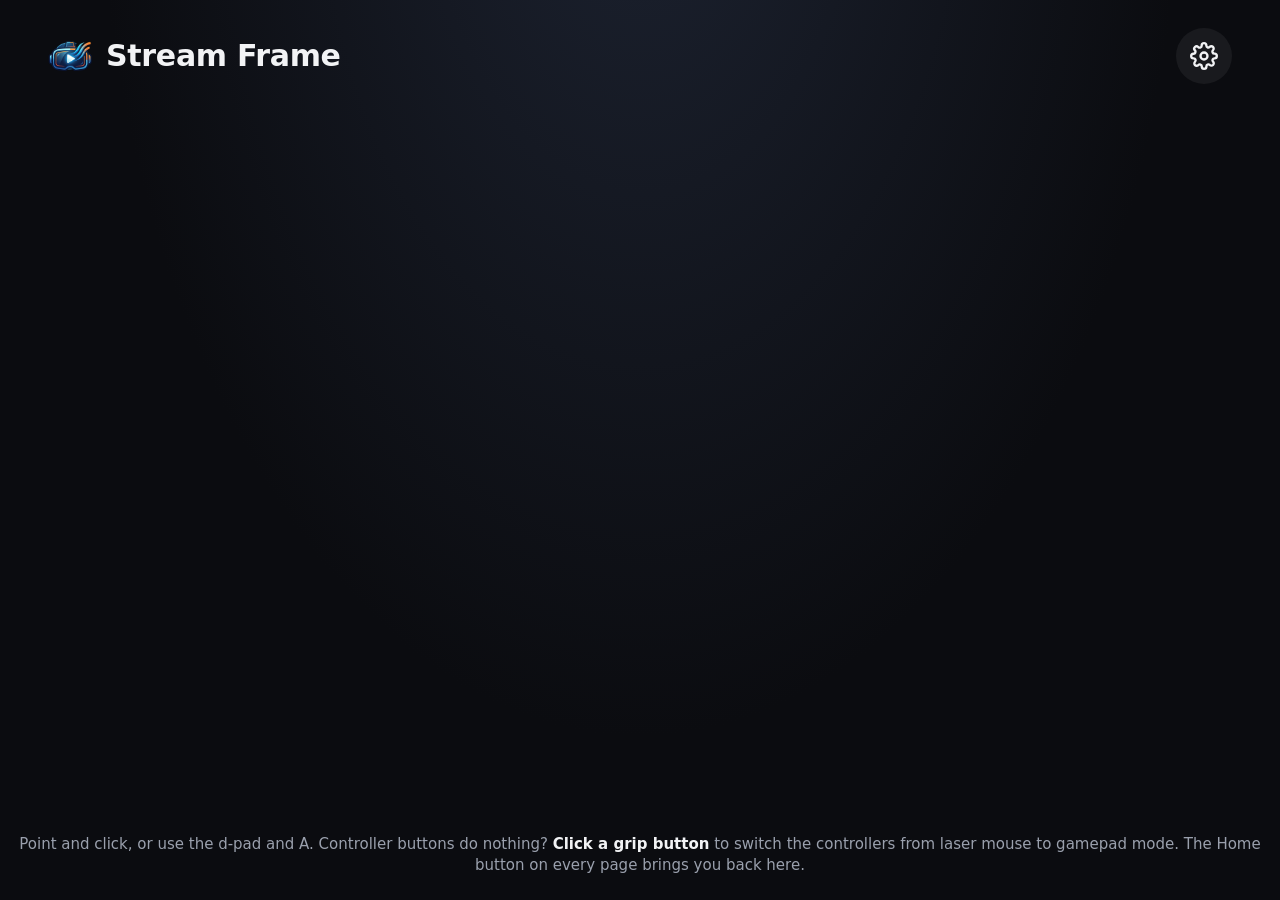
<file: extension/home.html>
<!doctype html>
<html lang="en">
<head>
  <meta charset="utf-8">
  <meta name="viewport" content="width=device-width, initial-scale=1">
  <title>Stream Frame</title>
  <link rel="icon" href="icons/icon128.png">
  <link rel="stylesheet" href="home.css">
</head>
<body>
  <header class="top">
    <h1 class="brand"><img src="icons/icon128.png" alt=""> Stream Frame</h1>
    <p id="remote-hint" class="remote-hint" hidden></p>
    <div class="clock" id="clock" aria-hidden="true"></div>
    <button id="gear" class="icon-btn" type="button" title="Configuration" aria-label="Configuration">
      <svg viewBox="0 0 24 24" fill="none" stroke="currentColor" stroke-width="2" stroke-linecap="round" stroke-linejoin="round" aria-hidden="true"><circle cx="12" cy="12" r="3"/><path d="M19.4 15a1.65 1.65 0 0 0 .33 1.82l.06.06a2 2 0 1 1-2.83 2.83l-.06-.06a1.65 1.65 0 0 0-1.82-.33 1.65 1.65 0 0 0-1 1.51V21a2 2 0 1 1-4 0v-.09a1.65 1.65 0 0 0-1.08-1.51 1.65 1.65 0 0 0-1.82.33l-.06.06a2 2 0 1 1-2.83-2.83l.06-.06a1.65 1.65 0 0 0 .33-1.82 1.65 1.65 0 0 0-1.51-1H3a2 2 0 1 1 0-4h.09a1.65 1.65 0 0 0 1.51-1.08 1.65 1.65 0 0 0-.33-1.82l-.06-.06a2 2 0 1 1 2.83-2.83l.06.06a1.65 1.65 0 0 0 1.82.33H9a1.65 1.65 0 0 0 1-1.51V3a2 2 0 1 1 4 0v.09a1.65 1.65 0 0 0 1 1.51 1.65 1.65 0 0 0 1.82-.33l.06-.06a2 2 0 1 1 2.83 2.83l-.06.06a1.65 1.65 0 0 0-.33 1.82V9c.26.6.85 1 1.51 1H21a2 2 0 1 1 0 4h-.09c-.66 0-1.25.4-1.51 1z"/></svg>
    </button>
  </header>

  <div id="drm-banner" class="banner" role="alert" hidden></div>

  <main>
    <div id="grid" class="grid" role="list" aria-label="Streaming services"></div>
    <p id="empty" class="empty" hidden>All tiles are hidden. Open Configuration (gear icon) to show some.</p>
  </main>

  <div id="loading" class="loading" role="status" aria-live="polite" hidden>
    <div class="spinner" aria-hidden="true"></div>
    <p id="loading-text" class="loading-text"></p>
    <p id="loading-slow" class="loading-slow"></p>
  </div>

  <p class="hint">Point and click, or use the d-pad and A. Controller buttons do nothing? <strong>Click a grip button</strong>
    to switch the controllers from laser mouse to gamepad mode. The Home button on every page brings you back here.</p>

  <dialog id="config" aria-labelledby="config-title">
    <div class="config-head">
      <h2 id="config-title">Configuration</h2>
      <div class="tabs" role="tablist">
        <button role="tab" type="button" id="tab-tiles" aria-controls="panel-tiles" aria-selected="true">Tiles</button>
        <button role="tab" type="button" id="tab-controls" aria-controls="panel-controls" aria-selected="false" tabindex="-1">Controls</button>
        <button role="tab" type="button" id="tab-server" aria-controls="panel-server" aria-selected="false" tabindex="-1">Server</button>
      </div>
      <button id="config-close" class="icon-btn" type="button" aria-label="Close configuration" title="Close">
        <svg viewBox="0 0 24 24" fill="none" stroke="currentColor" stroke-width="2.4" stroke-linecap="round" aria-hidden="true"><path d="M6 6l12 12M18 6 6 18"/></svg>
      </button>
    </div>

    <section id="panel-tiles" role="tabpanel" aria-labelledby="tab-tiles">
      <p class="note">Drag rows, or use the arrows, to reorder. Hidden tiles stay here so you can show them again.</p>
      <ul id="tile-list" class="tile-list"></ul>

      <form id="tile-form" class="tile-form" novalidate>
        <h3 id="tile-form-title">Add a tile</h3>
        <div class="fields">
          <label>Name <input id="f-name" name="name" type="text" maxlength="40" required autocomplete="off"></label>
          <label>Homepage URL <input id="f-url" name="url" type="url" placeholder="https://" required autocomplete="off"></label>
          <label>Logo URL <span class="opt">(optional)</span> <input id="f-logo" name="logo" type="url" placeholder="https://" autocomplete="off"></label>
          <label class="color">Colour <input id="f-color" name="color" type="color" value="#2a2f3a"></label>
        </div>
        <p id="f-error" class="error" role="alert"></p>
        <div class="row">
          <button type="submit" class="primary" id="f-submit">Add tile</button>
          <button type="button" id="f-cancel" hidden>Cancel edit</button>
        </div>
      </form>

      <div class="footer-actions">
        <button type="button" id="reset-tiles" class="danger">Reset tiles to defaults</button>
      </div>
    </section>

    <section id="panel-controls" role="tabpanel" aria-labelledby="tab-controls" hidden>
      <div class="live">
        <div><span class="label">Receiving</span> <span id="live-mode">Nothing yet. Press a controller button.</span></div>
        <div id="live-chips" class="chips" aria-live="polite"></div>
      </div>

      <table class="bindings">
        <thead><tr><th scope="col">Action</th><th scope="col">Buttons</th><th scope="col"></th></tr></thead>
        <tbody id="binding-rows"></tbody>
      </table>
      <p id="capture-note" class="note" aria-live="polite"></p>

      <div class="options">
        <label>Seek step
          <select id="o-seek"></select>
        </label>
        <label>Volume step
          <select id="o-volume"></select>
        </label>
        <label>Home button
          <select id="o-home">
            <option value="confirm">Ask for confirmation</option>
            <option value="immediate">Go home immediately</option>
          </select>
        </label>
        <label>Scrolling
          <select id="o-scroll">
            <option value="both">Both sticks (right: up/down)</option>
            <option value="left">Left stick</option>
            <option value="right">Right stick</option>
            <option value="off">Off</option>
          </select>
        </label>
        <label>Scrolling speed
          <select id="o-scroll-speed">
            <option value="slow">Slow</option>
            <option value="normal">Normal</option>
            <option value="fast">Fast</option>
          </select>
        </label>
      </div>

      <div class="footer-actions">
        <button type="button" id="reset-controls" class="danger">Reset controls to defaults</button>
      </div>
    </section>

    <section id="panel-server" role="tabpanel" aria-labelledby="tab-server" hidden>
      <p class="note">Send a film or show from a streaming app on your phone: tap <b>Share</b>, copy the link,
        open the address below on the phone (same Wi-Fi) and paste it.</p>

      <div class="server-status">
        <span class="label">Status</span>
        <span id="s-status" aria-live="polite"></span>
        <span id="s-alt" class="note"></span>
      </div>

      <div class="server-options">
        <label class="toggle"><input type="checkbox" id="s-enabled"> Let phones send links to the headset</label>

        <form id="s-port-form" class="port-row" novalidate>
          <label>Port <input id="s-port" type="number" min="1024" max="65535" step="1" inputmode="numeric"></label>
          <button type="submit" id="s-port-apply">Apply</button>
          <span id="s-port-error" class="error" role="alert"></span>
        </form>

        <label class="toggle"><input type="checkbox" id="s-code-enabled"> Require a confirmation code</label>
        <div id="s-code-box" class="code-box" hidden>
          <span id="s-code" class="code" aria-label="Confirmation code"></span>
          <button type="button" id="s-new-code">New code</button>
          <p class="note">Type this code on the phone the first time it connects. A new code signs out every phone.</p>
        </div>
      </div>
      <p class="note">Only links to the built-in streaming services are accepted. If a video is playing, the
        headset asks before opening a link. Every change here restarts the server.</p>
    </section>
  </dialog>

  <script src="settings.js"></script>
  <script src="input.js"></script>
  <script src="home.js"></script>
</body>
</html>
</file>
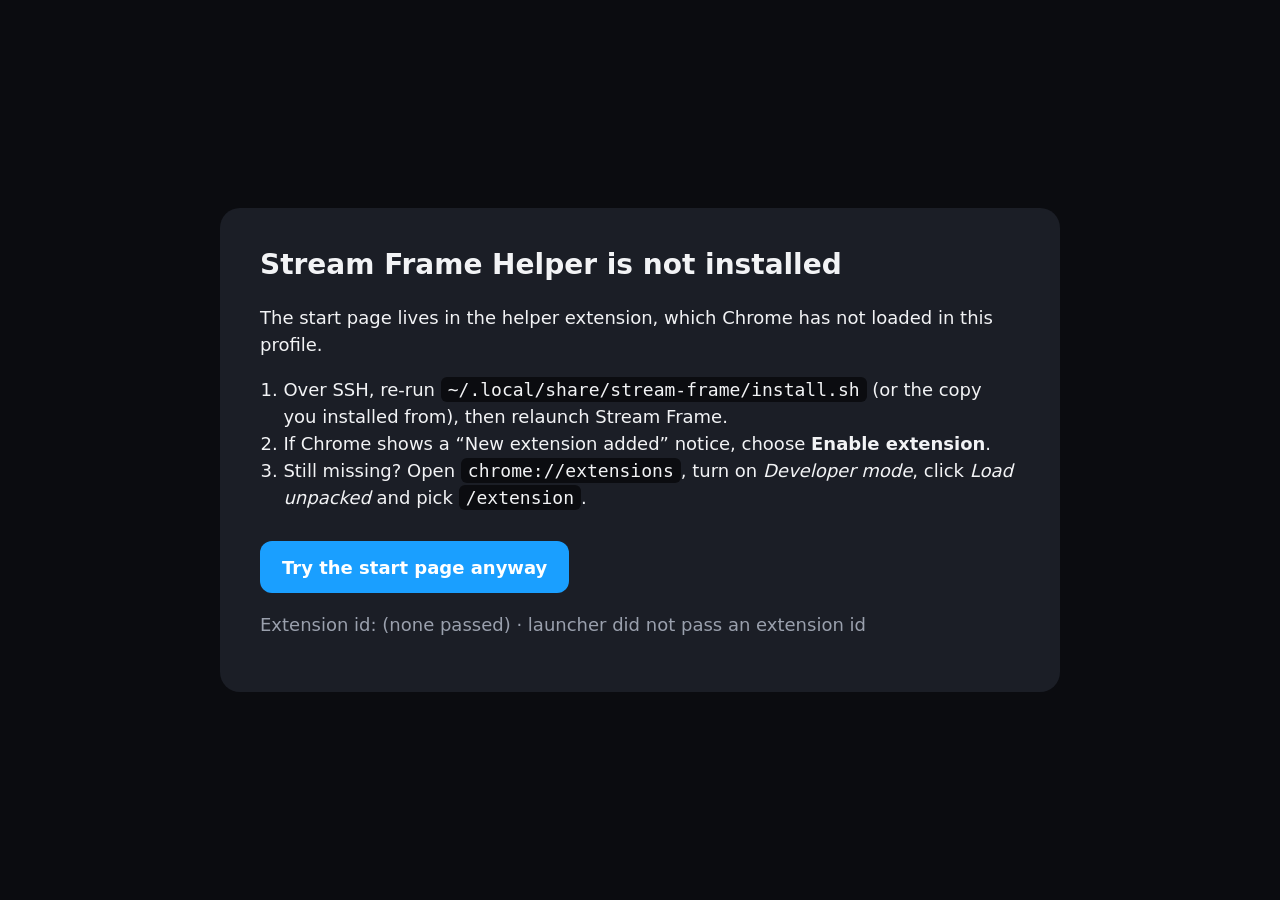
<file: web/boot.html>
<!doctype html>
<!-- Chrome starts here (file://…/boot.html#<extension-id>). If the Stream Frame Helper
     extension is installed, redirect to its start page; otherwise explain how to fix it. -->
<html lang="en">
<head>
  <meta charset="utf-8">
  <meta name="viewport" content="width=device-width, initial-scale=1">
  <title>Stream Frame</title>
  <style>
    :root { color-scheme: dark; }
    body {
      margin: 0; min-height: 100vh; display: grid; place-items: center;
      background: #0b0c10; color: #f2f3f5;
      font: 18px/1.5 system-ui, 'Segoe UI', Roboto, 'DejaVu Sans', sans-serif;
    }
    .card { max-width: 760px; padding: 36px 40px; border-radius: 20px; background: #1b1e26; display: none; }
    .card.show { display: block; }
    h1 { margin: 0 0 12px; font-size: 28px; }
    ol { padding-left: 1.3em; }
    code { background: #0b0c10; padding: 2px 7px; border-radius: 6px; user-select: all; }
    button {
      margin-top: 12px; min-height: 52px; padding: 12px 22px; border: 0; border-radius: 12px;
      background: #1a9fff; color: #fff; font: inherit; font-weight: 600; cursor: pointer;
    }
    .muted { color: #9aa0ad; }
  </style>
</head>
<body>
  <div class="card" id="missing">
    <h1>Stream Frame Helper is not installed</h1>
    <p>The start page lives in the helper extension, which Chrome has not loaded in this profile.</p>
    <ol>
      <li>Over SSH, re-run <code>~/.local/share/stream-frame/install.sh</code> (or the copy you installed from), then relaunch Stream Frame.</li>
      <li>If Chrome shows a “New extension added” notice, choose <strong>Enable extension</strong>.</li>
      <li>Still missing? Open <code>chrome://extensions</code>, turn on <em>Developer mode</em>, click <em>Load unpacked</em> and pick
        <code id="unpacked">~/.local/share/stream-frame/extension</code>.</li>
    </ol>
    <button id="retry" type="button">Try the start page anyway</button>
    <p class="muted" id="details"></p>
  </div>
  <script>
    (function () {
      var id = (location.hash || '').slice(1).replace(/[^a-p]/g, '');
      var home = 'chrome-extension://' + id + '/home.html';
      var shown = false;
      function missing(why) {
        if (shown) return;
        shown = true;
        document.getElementById('missing').className = 'card show';
        document.getElementById('details').textContent = 'Extension id: ' + (id || '(none passed)') + (why ? ' · ' + why : '');
        var p = location.pathname.replace(/\/web\/boot\.html$/, '/extension');
        if (p !== location.pathname) document.getElementById('unpacked').textContent = decodeURIComponent(p);
      }
      document.getElementById('retry').onclick = function () { location.replace(home); };
      if (id.length !== 32) return missing('launcher did not pass an extension id');
      var probe = new Image();
      probe.onload = function () { shown = true; location.replace(home); };
      probe.onerror = function () { missing('probe image did not load'); };
      probe.src = 'chrome-extension://' + id + '/probe.png';
      setTimeout(function () { missing('timed out'); }, 4000);
    })();
  </script>
</body>
</html>
</file>
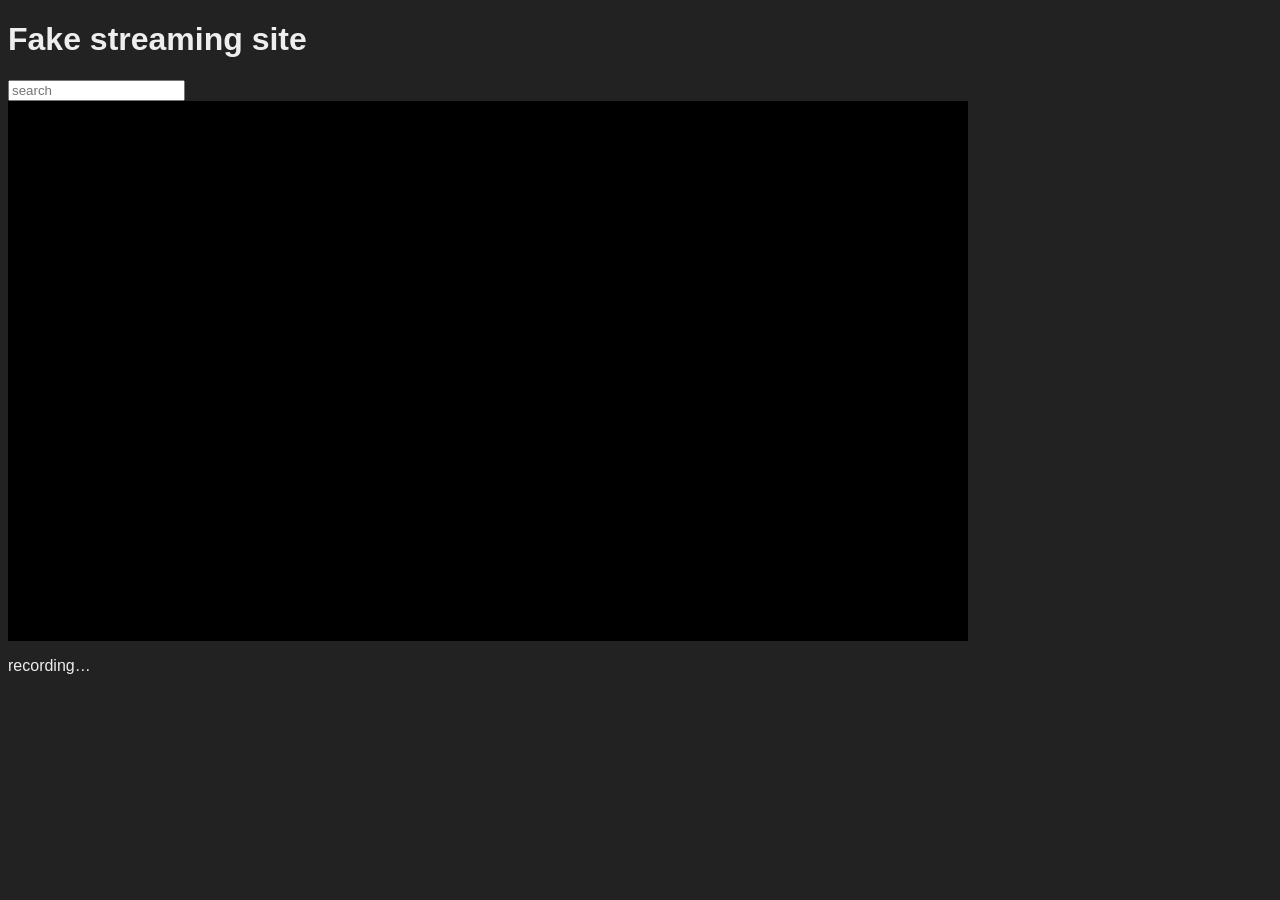
<file: tests/site/player.html>
<!doctype html>
<title>Player test</title>
<body style="background:#222;color:#eee;font-family:sans-serif">
<h1>Fake streaming site</h1>
<input id="search" placeholder="search">
<div id="player" style="width:960px;height:540px;background:#000"><video id="v" style="width:100%;height:100%" muted playsinline></video></div>
<p id="status">recording…</p>
<script>
window.siteKeys = [];
document.addEventListener('keydown', e => siteKeys.push(e.code));
(async () => {
  const c = document.createElement('canvas'); c.width = 320; c.height = 180;
  const ctx = c.getContext('2d');
  const rec = new MediaRecorder(c.captureStream(30), { mimeType: 'video/webm' });
  const chunks = []; rec.ondataavailable = e => chunks.push(e.data);
  let f = 0; const t0 = performance.now();
  const iv = setInterval(() => { ctx.fillStyle = `hsl(${f*7%360} 60% 40%)`; ctx.fillRect(0,0,320,180); ctx.fillStyle='#fff'; ctx.font='40px sans-serif'; ctx.fillText(((performance.now()-t0)/1000).toFixed(1)+'s', 90, 100); f++; }, 33);
  rec.start(); await new Promise(r => setTimeout(r, 14000)); rec.stop(); clearInterval(iv);
  await new Promise(r => rec.onstop = r);
  const v = document.getElementById('v');
  v.src = URL.createObjectURL(new Blob(chunks, { type: 'video/webm' }));
  await new Promise(r => v.onloadedmetadata = r);
  if (!isFinite(v.duration)) { v.currentTime = 1e6; await new Promise(r => v.ondurationchange = r); v.currentTime = 0; }
  await v.play();
  document.getElementById('status').textContent = 'ready';
  window.ready = true;
})();
</script>
</file>
<file: extension/home.css>
:root {
  color-scheme: dark;
  --bg: #0b0c10;
  --bg-2: #15171e;
  --panel: #1b1e26;
  --line: #2c303b;
  --text: #f2f3f5;
  --muted: #9aa0ad;
  --accent: #66c0f4;
  --primary: #1a9fff;
  --danger: #e5484d;
  --radius: 18px;
}

* { box-sizing: border-box; }

html, body { height: 100%; }

body {
  margin: 0;
  background: radial-gradient(ellipse at 50% -20%, #1c2230 0%, var(--bg) 60%) fixed, var(--bg);
  color: var(--text);
  font: 17px/1.4 system-ui, 'Segoe UI', Roboto, 'Noto Sans', 'DejaVu Sans', sans-serif;
  display: flex;
  flex-direction: column;
  user-select: none;
}

button, input, select { font: inherit; color: inherit; }

button {
  cursor: pointer;
  border: 0;
  border-radius: 12px;
  background: #2c313d;
  padding: 12px 18px;
  min-height: 48px;
}
button:hover { background: #363c4a; }
button.primary { background: var(--primary); color: #fff; }
button.primary:hover { background: #3aadff; }
button.danger { background: transparent; color: var(--danger); border: 2px solid rgba(229, 72, 77, .5); }
button.danger:hover { background: rgba(229, 72, 77, .12); }
button.danger.armed { background: var(--danger); color: #fff; }
button:disabled { opacity: .4; cursor: default; }

:focus-visible { outline: 4px solid var(--accent); outline-offset: 3px; }

.icon-btn {
  width: 56px; height: 56px; padding: 0; min-height: 0;
  display: grid; place-items: center;
  border-radius: 50%;
  background: rgba(255, 255, 255, .06);
}
.icon-btn svg { width: 28px; height: 28px; }

/* ---------- header ---------- */

.top {
  display: flex; align-items: center; gap: 20px;
  padding: 28px 48px 8px;
}
.brand {
  margin: 0; flex: 1;
  display: flex; align-items: center; gap: 14px;
  font-size: 30px; font-weight: 700; letter-spacing: -.01em;
}
.brand img { width: 44px; height: 44px; border-radius: 10px; }
.remote-hint { margin: 0; font-size: 16px; color: var(--muted); user-select: text; }
.remote-hint strong { color: var(--accent); font-weight: 600; }
.remote-hint .code { font-variant-numeric: tabular-nums; letter-spacing: .08em; }
.clock { font-size: 26px; font-weight: 600; color: var(--muted); font-variant-numeric: tabular-nums; }

.banner {
  margin: 12px 48px 0;
  padding: 16px 20px;
  border-radius: 14px;
  background: rgba(229, 72, 77, .14);
  border: 1px solid rgba(229, 72, 77, .5);
  line-height: 1.5;
}
.banner strong { color: #ff8a8e; }
.banner code { background: rgba(0, 0, 0, .35); padding: 1px 6px; border-radius: 5px; }

/* ---------- tile grid ---------- */

main { flex: 1; display: flex; flex-direction: column; justify-content: center; padding: 16px 48px; }

.grid {
  display: grid;
  grid-template-columns: repeat(auto-fill, minmax(250px, 1fr));
  gap: 28px;
  max-width: 1500px;
  width: 100%;
  margin: 0 auto;
}

.tile {
  display: flex; flex-direction: column; gap: 10px;
  color: var(--text); text-decoration: none;
  border-radius: calc(var(--radius) + 6px);
  padding: 6px;
  outline-offset: 2px;
  -webkit-user-drag: none;
}
.tile .logo-box {
  aspect-ratio: 16 / 9;
  border-radius: var(--radius);
  background: var(--brand, #2a2f3a);
  display: grid; place-items: center;
  overflow: hidden;
  box-shadow: 0 10px 30px rgba(0, 0, 0, .45), inset 0 0 0 1px rgba(255, 255, 255, .08);
  transition: transform .18s ease, box-shadow .18s ease;
}
.tile .logo-box img { width: 78%; height: 62%; object-fit: contain; pointer-events: none; }
.tile .logo-box img.cover, .tile-row .thumb img.cover { width: 100%; height: 100%; object-fit: cover; }
.icon-plate {
  display: grid; place-items: center;
  padding: 14px; border-radius: 22px;
  background: #f4f5f7;
  box-shadow: 0 4px 14px rgba(0, 0, 0, .35);
}
.icon-plate img.icon { width: var(--icon-size, 64px); height: var(--icon-size, 64px); object-fit: contain; }
.tile .logo-box .monogram {
  font-size: 64px; font-weight: 800; color: rgba(255, 255, 255, .92); letter-spacing: -.02em;
}
.tile .name { text-align: center; font-size: 19px; font-weight: 600; color: #d6d9e0; }
.tile:hover .logo-box, .tile:focus-visible .logo-box {
  transform: scale(1.045);
  box-shadow: 0 16px 40px rgba(0, 0, 0, .6), 0 0 0 4px var(--accent);
}
.tile:focus-visible { outline: none; }

.empty, .hint { text-align: center; color: var(--muted); }

/* ---------- loading feedback ---------- */

.loading {
  position: fixed; inset: 0; z-index: 10;
  display: flex; flex-direction: column; align-items: center; justify-content: center; gap: 18px;
  background: rgba(11, 12, 16, .82);
  backdrop-filter: blur(3px);
  animation: loading-in .15s ease-out;
}
.loading[hidden] { display: none; }
.spinner {
  width: 72px; height: 72px; border-radius: 50%;
  border: 6px solid rgba(102, 192, 244, .2); border-top-color: var(--accent);
  animation: spin .9s linear infinite;
}
.loading-text { margin: 0; font-size: 30px; font-weight: 700; }
.loading-slow { margin: 0; min-height: 1.4em; font-size: 18px; color: var(--muted); }
@keyframes spin { to { transform: rotate(360deg); } }
@keyframes loading-in { from { opacity: 0; } }
@media (prefers-reduced-motion: reduce) { .spinner { animation-duration: 3s; } }
.hint { margin: 0 0 24px; font-size: 15px; }
.hint strong { color: var(--text); font-weight: 600; }

/* ---------- configuration dialog ---------- */

dialog {
  width: min(1120px, 94vw);
  max-height: 92vh;
  padding: 0;
  border: 1px solid var(--line);
  border-radius: 22px;
  background: var(--panel);
  color: var(--text);
  box-shadow: 0 30px 90px rgba(0, 0, 0, .7);
  user-select: none;
}
dialog::backdrop { background: rgba(0, 0, 0, .6); }
dialog[open] { display: flex; flex-direction: column; }

.config-head {
  display: flex; align-items: center; gap: 24px;
  padding: 18px 20px 18px 28px;
  border-bottom: 1px solid var(--line);
}
.config-head h2 { margin: 0; font-size: 24px; }
.tabs { flex: 1; display: flex; gap: 8px; }
.tabs [role=tab] { background: transparent; color: var(--muted); font-weight: 600; }
.tabs [role=tab][aria-selected=true] { background: rgba(102, 192, 244, .15); color: var(--accent); }

[role=tabpanel] { padding: 20px 28px 28px; overflow: auto; }
.note { color: var(--muted); margin: 0 0 14px; min-height: 1.4em; }

/* tiles tab */

.tile-list { list-style: none; margin: 0 0 24px; padding: 0; display: flex; flex-direction: column; gap: 8px; }
.tile-row {
  display: flex; align-items: center; gap: 14px;
  padding: 8px 10px;
  border-radius: 14px;
  background: var(--bg-2);
  border: 2px solid transparent;
}
.tile-row.dragging { opacity: .45; }
.tile-row.drop-before { border-top-color: var(--accent); }
.tile-row.drop-after { border-bottom-color: var(--accent); }
.tile-row.is-hidden .thumb, .tile-row.is-hidden .meta { opacity: .45; }
.tile-row .grip { cursor: grab; color: var(--muted); font-size: 22px; padding: 0 6px; }
.tile-row .thumb {
  width: 96px; aspect-ratio: 16 / 9; border-radius: 8px; flex: none;
  background: var(--brand, #2a2f3a); display: grid; place-items: center; overflow: hidden;
}
.tile-row .thumb img { width: 80%; height: 64%; object-fit: contain; }
.tile-row .thumb .icon-plate { padding: 5px; border-radius: 7px; box-shadow: none; }
.tile-row .thumb .icon-plate img.icon { width: 24px; height: 24px; }
.tile-row .thumb .monogram { font-size: 22px; font-weight: 800; }
.tile-row .meta { flex: 1; min-width: 0; }
.tile-row .meta .n { font-weight: 600; }
.tile-row .meta .u { color: var(--muted); font-size: 14px; white-space: nowrap; overflow: hidden; text-overflow: ellipsis; }
.tile-row .badge { font-size: 12px; color: var(--accent); border: 1px solid currentColor; border-radius: 6px; padding: 0 6px; margin-left: 6px; }
.tile-row button { min-height: 44px; padding: 8px 14px; }
.tile-row .move { width: 44px; padding: 0; }

.toggle { display: inline-flex; align-items: center; gap: 8px; cursor: pointer; padding: 8px; }
.toggle input { width: 24px; height: 24px; accent-color: var(--primary); cursor: pointer; }

.tile-form { border-top: 1px solid var(--line); padding-top: 18px; }
.tile-form h3 { margin: 0 0 12px; font-size: 18px; }
.fields { display: grid; grid-template-columns: 1fr 1.6fr 1.6fr auto; gap: 14px; align-items: end; }
.fields label { display: flex; flex-direction: column; gap: 6px; font-size: 14px; color: var(--muted); }
.fields input[type=text], .fields input[type=url] {
  padding: 12px 14px; border-radius: 10px; border: 1px solid var(--line); background: var(--bg); min-height: 48px;
  user-select: text;
}
.fields input[type=color] { width: 64px; height: 48px; padding: 2px; border-radius: 10px; border: 1px solid var(--line); background: var(--bg); }
.opt { font-size: 12px; }
.error { color: #ff8a8e; min-height: 1.4em; margin: 10px 0; }
.row { display: flex; gap: 12px; }
.footer-actions { display: flex; justify-content: flex-end; margin-top: 18px; }

/* controls tab */

.live {
  display: flex; align-items: center; gap: 16px; flex-wrap: wrap;
  padding: 14px 16px; border-radius: 14px; background: var(--bg-2); margin-bottom: 18px;
  min-height: 64px;
}
.live .label { font-size: 13px; text-transform: uppercase; letter-spacing: .08em; color: var(--muted); margin-right: 8px; }
.chips { display: flex; flex-wrap: wrap; gap: 8px; }
.chip {
  display: inline-flex; align-items: center; gap: 6px;
  padding: 6px 12px; border-radius: 999px; background: #2c313d; font-size: 15px; font-weight: 600;
}
.chip.kbd { background: #3b3350; }
.chip.held { background: var(--primary); color: #fff; }
.chip.fading { opacity: .5; transition: opacity 1s; }
.chip button { min-height: 0; width: 26px; height: 26px; padding: 0; border-radius: 50%; background: rgba(0, 0, 0, .3); line-height: 1; }
.chip button:hover { background: var(--danger); }

.bindings { width: 100%; border-collapse: collapse; }
.bindings th { text-align: left; font-size: 13px; text-transform: uppercase; letter-spacing: .08em; color: var(--muted); padding: 6px 8px; }
.bindings td { padding: 8px; border-top: 1px solid var(--line); vertical-align: middle; }
.bindings td:first-child { font-weight: 600; width: 200px; }
.bindings td:last-child { text-align: right; width: 200px; }
.bindings tr.capturing td { background: rgba(26, 159, 255, .1); }
.capture-prompt { color: var(--accent); font-weight: 600; animation: pulse 1.2s ease-in-out infinite; }
@keyframes pulse { 50% { opacity: .45; } }

.options { display: flex; gap: 24px; flex-wrap: wrap; margin-top: 8px; }
.options label { display: flex; flex-direction: column; gap: 6px; font-size: 14px; color: var(--muted); }
.options select { min-height: 48px; padding: 8px 12px; border-radius: 10px; border: 1px solid var(--line); background: var(--bg); min-width: 200px; }

@media (max-width: 900px) {
  .fields { grid-template-columns: 1fr 1fr; }
  .top, main { padding-left: 24px; padding-right: 24px; }
}

/* Focus ring when navigating with the d-pad (programmatic focus is not always :focus-visible). */
.pad-nav :focus { outline: 4px solid var(--accent); outline-offset: 3px; }
.pad-nav .tile:focus { outline: none; }
.pad-nav .tile:focus .logo-box { transform: scale(1.045); box-shadow: 0 16px 40px rgba(0, 0, 0, .6), 0 0 0 4px var(--accent); }

/* ---------- server tab ---------- */

.server-status {
  display: flex; align-items: baseline; flex-wrap: wrap; gap: 6px 12px;
  padding: 14px 18px; margin: 0 0 18px;
  border-radius: 14px; background: var(--bg-2); border: 1px solid var(--line);
  user-select: text;
}
.server-status .label { font-size: 13px; text-transform: uppercase; letter-spacing: .08em; color: var(--muted); }
.server-status .ok strong { color: var(--accent); }
.server-status .bad { color: #ff8a8e; }
.server-status .note { margin: 0; min-height: 0; }
.server-options { display: flex; flex-direction: column; align-items: flex-start; gap: 10px; margin-bottom: 18px; }
.port-row { display: flex; align-items: flex-end; gap: 12px; padding-left: 8px; }
.port-row label { display: flex; flex-direction: column; gap: 6px; font-size: 14px; color: var(--muted); }
.port-row input { width: 140px; min-height: 48px; padding: 8px 12px; border-radius: 10px; border: 1px solid var(--line); background: var(--bg); }
.port-row .error { margin: 0 0 12px; }
.code-box[hidden] { display: none; }
.code-box { display: flex; align-items: center; flex-wrap: wrap; gap: 8px 18px; padding-left: 8px; }
.code-box .code {
  font-size: 40px; font-weight: 700; letter-spacing: .18em; font-variant-numeric: tabular-nums;
  padding: 4px 18px; border-radius: 12px; background: var(--bg); border: 1px solid var(--line); user-select: text;
}
.code-box .note { flex-basis: 100%; margin: 0; }
</file>
